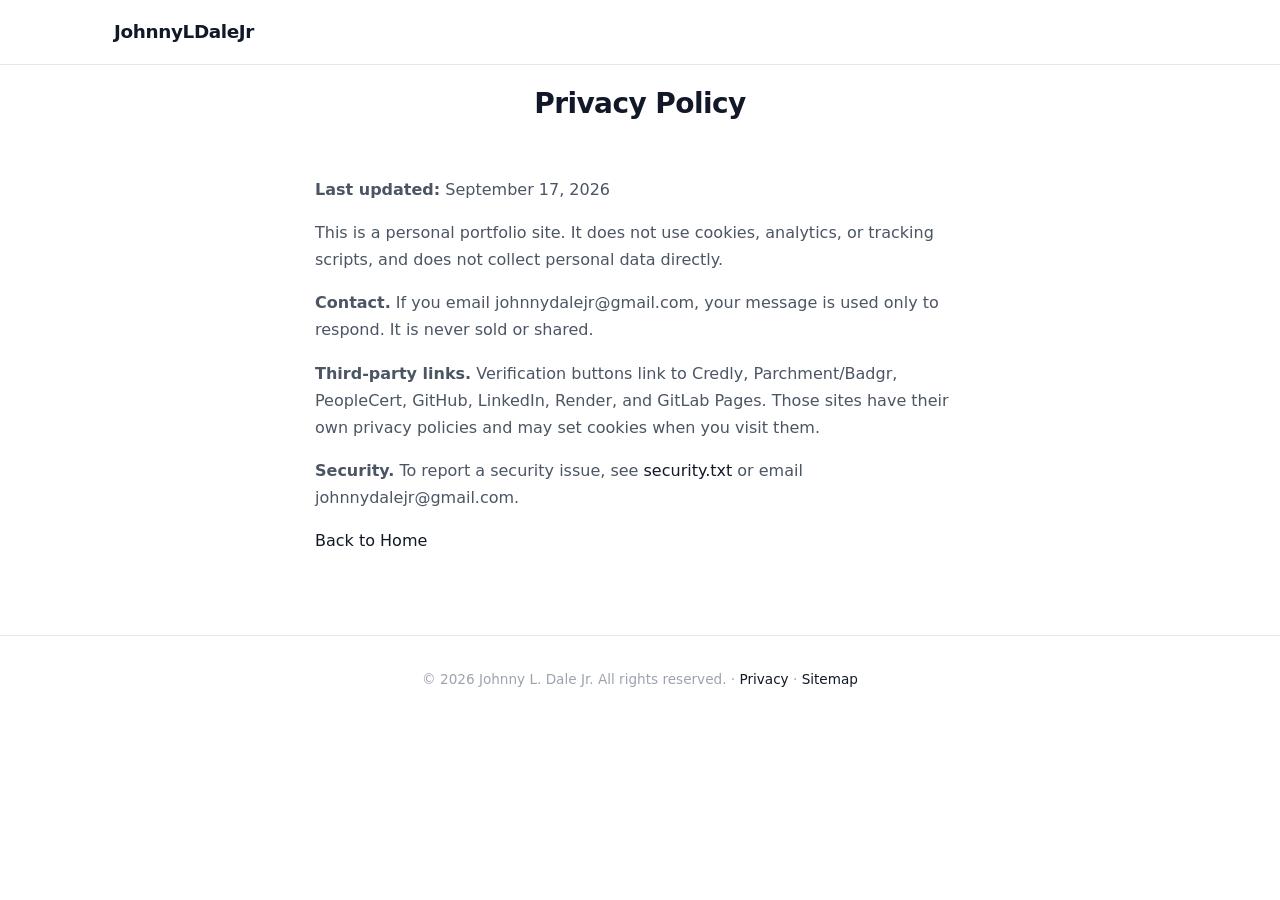
<file: privacy.html>
<!DOCTYPE html>
<html lang="en">
<head>
    <meta charset="UTF-8">
    <meta name="viewport" content="width=device-width, initial-scale=1.0">
    <meta name="description" content="Privacy Policy for johnnyldalejr.online — what data is collected (none) and third-party verification links.">
    <meta name="robots" content="index, follow">
    <link rel="canonical" href="https://www.johnnyldalejr.online/privacy.html">
    <title>Privacy Policy | Johnny L. Dale Jr.</title>
    <link rel="icon" type="image/svg+xml" href="assets/favicon.svg">
    <link rel="stylesheet" href="css/styles.css">
</head>
<body>
    <nav class="navbar" id="navbar">
        <div class="nav-container">
            <a href="/" class="nav-logo">JohnnyLDaleJr</a>
        </div>
    </nav>
    <main>
        <section class="section">
            <div class="container">
                <h1 class="section-title">Privacy Policy</h1>
                <div class="about-content" style="text-align: left;">
                    <div class="about-text">
                        <p><strong>Last updated:</strong> September 17, 2026</p>
                        <p>This is a personal portfolio site. It does not use cookies, analytics, or tracking scripts, and does not collect personal data directly.</p>
                        <p><strong>Contact.</strong> If you email johnnydalejr@gmail.com, your message is used only to respond. It is never sold or shared.</p>
                        <p><strong>Third-party links.</strong> Verification buttons link to Credly, Parchment/Badgr, PeopleCert, GitHub, LinkedIn, Render, and GitLab Pages. Those sites have their own privacy policies and may set cookies when you visit them.</p>
                        <p><strong>Security.</strong> To report a security issue, see <a href="/.well-known/security.txt">security.txt</a> or email johnnydalejr@gmail.com.</p>
                        <p><a href="/">Back to Home</a></p>
                    </div>
                </div>
            </div>
        </section>
    </main>
    <footer class="footer">
        <div class="container">
            <p>&copy; 2026 Johnny L. Dale Jr. All rights reserved. &middot; <a href="/privacy.html">Privacy</a> &middot; <a href="/sitemap.xml">Sitemap</a></p>
        </div>
    </footer>
</body>
</html>
</file>
<file: css/styles.css>
/* ========================================
   CSS Custom Properties (Theme)
   ======================================== */
:root {
    --bg-primary: #ffffff;
    --bg-secondary: #f8f9fa;
    --bg-tertiary: #f1f3f5;
    --text-primary: #111827;
    --text-secondary: #4b5563;
    --text-muted: #9ca3af;
    --accent: #2563eb;
    --accent-hover: #1d4ed8;
    --border: #e5e7eb;
    --card-bg: #ffffff;
    --card-border: #e5e7eb;

    --font-family: 'Inter', system-ui, -apple-system, sans-serif;
    --font-mono: 'SF Mono', 'Fira Code', monospace;

    --container-width: 800px;
    --section-padding: 80px 0;
    --transition: all 0.2s ease;
}

/* ========================================
   Reset & Base
   ======================================== */
*, *::before, *::after {
    margin: 0;
    padding: 0;
    box-sizing: border-box;
}

html {
    scroll-behavior: smooth;
    scroll-padding-top: 80px;
}

body {
    font-family: var(--font-family);
    background: var(--bg-primary);
    color: var(--text-primary);
    line-height: 1.7;
    -webkit-font-smoothing: antialiased;
    -moz-osx-font-smoothing: grayscale;
}

a {
    color: var(--text-primary);
    text-decoration: none;
    transition: var(--transition);
}

a:hover {
    color: var(--accent);
}

img {
    max-width: 100%;
    height: auto;
}

.container {
    max-width: var(--container-width);
    margin: 0 auto;
    padding: 0 24px;
}

/* ========================================
   Navigation
   ======================================== */
.navbar {
    position: fixed;
    top: 0;
    left: 0;
    right: 0;
    background: rgba(255, 255, 255, 0.85);
    backdrop-filter: blur(12px);
    -webkit-backdrop-filter: blur(12px);
    z-index: 1000;
    border-bottom: 1px solid var(--border);
    transition: var(--transition);
}

.nav-container {
    max-width: 1100px;
    margin: 0 auto;
    padding: 0 24px;
    display: flex;
    justify-content: space-between;
    align-items: center;
    height: 64px;
}

.nav-logo {
    font-size: 1.15rem;
    font-weight: 700;
    color: var(--text-primary);
    letter-spacing: -0.02em;
}

.nav-menu {
    display: flex;
    list-style: none;
    gap: 4px;
    background: var(--bg-tertiary);
    border: 1px solid var(--border);
    border-radius: 999px;
    padding: 4px 6px;
}

.nav-link {
    color: var(--text-secondary);
    padding: 8px 18px;
    border-radius: 999px;
    font-size: 0.9rem;
    font-weight: 500;
    transition: var(--transition);
    display: flex;
    align-items: center;
    gap: 6px;
}

.nav-link:hover {
    color: var(--text-primary);
}

.nav-link.active {
    color: var(--text-primary);
    background: var(--bg-primary);
    box-shadow: 0 1px 3px rgba(0, 0, 0, 0.06);
}

.nav-link i {
    font-size: 0.85rem;
}

.nav-social {
    display: flex;
    align-items: center;
    gap: 12px;
}

.nav-social a {
    color: var(--text-secondary);
    font-size: 1.2rem;
    display: flex;
    align-items: center;
    justify-content: center;
    width: 36px;
    height: 36px;
    border-radius: 50%;
    transition: var(--transition);
}

.nav-social a:hover {
    color: var(--text-primary);
    background: var(--bg-tertiary);
}

.nav-toggle {
    display: none;
    flex-direction: column;
    gap: 5px;
    background: none;
    border: none;
    cursor: pointer;
    padding: 5px;
}

.nav-toggle span {
    width: 22px;
    height: 2px;
    background: var(--text-primary);
    transition: var(--transition);
    border-radius: 1px;
}

/* ========================================
   Hero Section
   ======================================== */
.hero {
    min-height: 100vh;
    display: flex;
    flex-direction: column;
    justify-content: center;
    align-items: center;
    padding: 120px 24px 60px;
    text-align: center;
    position: relative;
    overflow: hidden;
}

.hero-bg {
    position: absolute;
    inset: 0;
    z-index: 0;
}

.hero-video {
    width: 100%;
    height: 100%;
    object-fit: cover;
    object-position: center;
}

.hero-overlay {
    position: absolute;
    inset: 0;
    background: rgba(255, 255, 255, 0.70);
}

.hero-content {
    position: relative;
    z-index: 1;
}

.hero-content {
    max-width: 700px;
}

.hero-greeting {
    font-size: 1rem;
    color: var(--text-secondary);
    margin-bottom: 16px;
    font-weight: 400;
}

.hero-name {
    font-size: 4.5rem;
    font-weight: 800;
    line-height: 1.05;
    margin-bottom: 16px;
    letter-spacing: -0.03em;
    color: var(--text-primary);
}

.hero-title {
    font-size: 1.5rem;
    color: var(--text-secondary);
    font-weight: 400;
    margin-bottom: 24px;
}

.hero-description {
    color: var(--text-secondary);
    font-size: 1.05rem;
    max-width: 520px;
    margin: 0 auto 40px;
    line-height: 1.7;
}

.hero-buttons {
    display: flex;
    gap: 12px;
    justify-content: center;
    flex-wrap: wrap;
}

/* ========================================
   Buttons
   ======================================== */
.btn {
    display: inline-flex;
    align-items: center;
    gap: 8px;
    padding: 12px 28px;
    border-radius: 999px;
    font-weight: 500;
    font-size: 0.95rem;
    cursor: pointer;
    transition: var(--transition);
    border: 1px solid transparent;
    text-align: center;
    font-family: var(--font-family);
}

.btn i {
    font-size: 0.9rem;
}

.btn-primary {
    background: var(--accent);
    color: #ffffff;
    border-color: var(--accent);
}

.btn-primary:hover {
    background: var(--accent-hover);
    border-color: var(--accent-hover);
    color: #ffffff;
    transform: translateY(-1px);
    box-shadow: 0 4px 12px rgba(37, 99, 235, 0.25);
}

.btn-outline {
    background: transparent;
    color: var(--text-primary);
    border-color: var(--border);
}

.btn-outline:hover {
    border-color: var(--text-primary);
    color: var(--text-primary);
    transform: translateY(-1px);
}

.btn-full {
    width: 100%;
    justify-content: center;
}

/* ========================================
   Sections
   ======================================== */
.section {
    padding: var(--section-padding);
}

.section-title {
    font-size: 1.75rem;
    font-weight: 700;
    text-align: center;
    margin-bottom: 48px;
    letter-spacing: -0.02em;
}

/* ========================================
   About Section
   ======================================== */
.about-content {
    max-width: 650px;
    margin: 0 auto;
    text-align: center;
}

.about-text p {
    color: var(--text-secondary);
    margin-bottom: 16px;
    font-size: 1rem;
}

.about-text p:last-child {
    margin-bottom: 0;
}

/* ========================================
   Skills Section
   ======================================== */

.skills-heading {
    font-size: 1.1rem;
    color: var(--text-primary);
    margin-bottom: 20px;
    text-align: center;
    font-weight: 600;
}

.skills-section {
    margin-top: 48px;
    padding-top: 32px;
    border-top: 1px solid var(--border);
}

/* ========================================
   Timeline
   ======================================== */
.timeline {
    position: relative;
    max-width: 700px;
    margin: 0 auto;
    padding-left: 32px;
}

.timeline::before {
    content: '';
    position: absolute;
    left: 7px;
    top: 8px;
    bottom: 8px;
    width: 2px;
    background: var(--border);
}

.timeline-item {
    position: relative;
    margin-bottom: 32px;
}

.timeline-item:last-child {
    margin-bottom: 0;
}

.timeline-dot {
    position: absolute;
    left: -28px;
    top: 8px;
    width: 12px;
    height: 12px;
    background: var(--accent);
    border-radius: 50%;
    border: 3px solid var(--bg-primary);
    box-shadow: 0 0 0 2px var(--accent);
}

.timeline-content {
    background: var(--card-bg);
    padding: 24px 56px 24px 24px;
    border-radius: 12px;
    border: 1px solid var(--card-border);
    transition: var(--transition);
    position: relative;
    overflow: hidden;
}

.timeline-content:hover {
    border-color: var(--accent);
    box-shadow: 0 2px 8px rgba(37, 99, 235, 0.08);
}

.timeline-tab {
    position: absolute;
    top: 0;
    right: 0;
    bottom: 0;
    width: 40px;
    background: var(--bg-tertiary);
    border-left: 1px solid var(--card-border);
    display: flex;
    align-items: center;
    justify-content: center;
    writing-mode: vertical-rl;
    text-orientation: mixed;
    font-size: 0.75rem;
    font-weight: 600;
    color: var(--accent);
    letter-spacing: 0.5px;
    padding: 16px 8px;
}

.timeline-header {
    display: flex;
    justify-content: space-between;
    align-items: start;
    margin-bottom: 6px;
    flex-wrap: wrap;
    gap: 6px;
}

.timeline-header h3 {
    font-size: 1.1rem;
    color: var(--text-primary);
    font-weight: 600;
}

.timeline-date {
    color: var(--accent);
    font-size: 0.85rem;
    font-weight: 500;
    white-space: nowrap;
}

.timeline-content h4 {
    color: var(--text-secondary);
    font-weight: 500;
    margin-bottom: 8px;
    font-size: 0.95rem;
}

.timeline-content p {
    color: var(--text-secondary);
    margin-bottom: 12px;
    font-size: 0.9rem;
    line-height: 1.6;
}

.timeline-tags {
    display: flex;
    flex-wrap: wrap;
    gap: 6px;
    list-style: none;
}

.timeline-tags li {
    background: var(--bg-tertiary);
    color: var(--text-secondary);
    padding: 3px 10px;
    border-radius: 6px;
    font-size: 0.8rem;
    font-weight: 500;
}

/* ========================================
   Education Section
   ======================================== */
.credentials-grid {
    display: flex;
    flex-wrap: wrap;
    justify-content: center;
    gap: 16px;
    max-width: 900px;
    margin: 0 auto;
}

.credential-badge {
    display: flex;
    align-items: center;
    gap: 12px;
    padding: 14px 20px;
    background: var(--bg-secondary);
    border: 1px solid var(--border);
    border-radius: 12px;
    color: var(--text-primary);
    font-size: 0.9rem;
    font-weight: 500;
    transition: var(--transition);
    white-space: nowrap;
}

.credential-badge:hover {
    border-color: var(--accent);
    background: var(--bg-primary);
    color: var(--accent);
    box-shadow: 0 2px 8px rgba(37, 99, 235, 0.08);
    transform: translateY(-2px);
}

.credential-icon {
    width: 36px;
    height: 36px;
    display: flex;
    align-items: center;
    justify-content: center;
    background: var(--bg-primary);
    border: 1px solid var(--border);
    border-radius: 8px;
    font-size: 1.1rem;
    color: var(--text-secondary);
    flex-shrink: 0;
}

.credential-badge:hover .credential-icon {
    color: var(--accent);
    border-color: var(--accent);
}

button.credential-badge {
    font-family: var(--font-family);
    cursor: pointer;
}

@media (max-width: 600px) {
    .credentials-grid {
        gap: 10px;
    }

    .credential-badge {
        padding: 10px 14px;
        font-size: 0.82rem;
    }

    .credential-icon {
        width: 30px;
        height: 30px;
        font-size: 0.95rem;
    }
}

/* ========================================
   Animations
   ======================================== */
.projects-container {
    max-width: 960px;
}

.featured-project {
    display: grid;
    grid-template-columns: 1fr 1fr;
    gap: 0;
    background: #1a1f36;
    border-radius: 16px;
    overflow: hidden;
    margin-bottom: 24px;
}

.featured-project-visual {
    padding: 40px;
    display: flex;
    align-items: center;
    justify-content: center;
}

.featured-project-img {
    width: 100%;
    height: 100%;
    object-fit: cover;
    border-radius: 12px;
}

.featured-placeholder {
    width: 100%;
    height: 220px;
    background: rgba(255, 255, 255, 0.08);
    border-radius: 12px;
    display: flex;
    align-items: center;
    justify-content: center;
    color: rgba(255, 255, 255, 0.4);
    font-size: 1.2rem;
    font-weight: 600;
    border: 2px dashed rgba(255, 255, 255, 0.15);
}

.featured-project-content {
    padding: 40px 40px 40px 0;
    display: flex;
    flex-direction: column;
    justify-content: center;
}

.featured-project-content h3 {
    font-size: 1.5rem;
    font-weight: 700;
    color: #ffffff;
    margin-bottom: 12px;
}

.featured-project-content p {
    color: rgba(255, 255, 255, 0.7);
    font-size: 0.95rem;
    line-height: 1.7;
    margin-bottom: 24px;
}

.featured-project-links {
    display: flex;
    gap: 12px;
}

.featured-project .btn-primary {
    background: var(--accent);
    color: #ffffff;
}

.projects-grid {
    display: grid;
    grid-template-columns: repeat(3, 1fr);
    gap: 20px;
}

.project-card-simple {
    background: var(--card-bg);
    border: 1px solid var(--card-border);
    border-radius: 12px;
    padding: 28px 24px;
    transition: var(--transition);
    display: flex;
    flex-direction: column;
}

.project-card-simple:hover {
    border-color: var(--accent);
    box-shadow: 0 2px 8px rgba(37, 99, 235, 0.08);
}

.project-card-simple h3 {
    font-size: 1.05rem;
    font-weight: 600;
    margin-bottom: 8px;
}

.project-card-simple p {
    color: var(--text-secondary);
    font-size: 0.88rem;
    line-height: 1.6;
    margin-bottom: 16px;
    flex: 1;
}

.project-link-simple {
    display: inline-flex;
    align-items: center;
    gap: 6px;
    color: var(--text-primary);
    font-size: 0.9rem;
    font-weight: 600;
    transition: var(--transition);
}

.project-link-simple:hover {
    color: var(--accent);
}

.project-link-simple i {
    font-size: 0.8rem;
}

@media (max-width: 768px) {
    .featured-project {
        grid-template-columns: 1fr;
    }

    .featured-project-content {
        padding: 0 32px 32px;
    }

    .featured-project-visual {
        padding: 32px 32px 0;
    }

    .projects-grid {
        grid-template-columns: 1fr;
    }
}

/* ========================================
   Contact Section
   ======================================== */
.contact-cta {
    text-align: center;
    max-width: 700px;
    margin: 0 auto;
}

.contact-cta h2 {
    font-size: 3.5rem;
    font-weight: 800;
    letter-spacing: -0.03em;
    margin-bottom: 20px;
    color: var(--text-primary);
}

.contact-cta p {
    color: var(--text-secondary);
    font-size: 1.05rem;
    line-height: 1.7;
    margin-bottom: 32px;
}

/* ========================================
   Footer
   ======================================== */
.footer {
    padding: 32px 0;
    border-top: 1px solid var(--border);
    text-align: center;
}

.footer p {
    color: var(--text-muted);
    font-size: 0.85rem;
}

/* ========================================
   Animations
   ======================================== */
.fade-in {
    opacity: 0;
    transform: translateY(20px);
    transition: opacity 0.5s ease, transform 0.5s ease;
}

.fade-in.visible {
    opacity: 1;
    transform: translateY(0);
}

/* ========================================
   Mobile Navigation
   ======================================== */
.nav-toggle.active span:nth-child(1) {
    transform: rotate(45deg) translate(5px, 5px);
}

.nav-toggle.active span:nth-child(2) {
    opacity: 0;
}

.nav-toggle.active span:nth-child(3) {
    transform: rotate(-45deg) translate(5px, -5px);
}

/* ========================================
   Modal
   ======================================== */
.modal {
    display: none;
    position: fixed;
    inset: 0;
    z-index: 2000;
    align-items: center;
    justify-content: center;
    padding: 24px;
}

.modal.active {
    display: flex;
}

.modal-overlay {
    position: absolute;
    inset: 0;
    background: rgba(0, 0, 0, 0.55);
    backdrop-filter: blur(4px);
    -webkit-backdrop-filter: blur(4px);
}

.modal-content {
    position: relative;
    background: var(--bg-primary);
    border-radius: 16px;
    padding: 32px;
    max-width: 700px;
    width: 100%;
    max-height: 90vh;
    overflow-y: auto;
    text-align: center;
    box-shadow: 0 20px 60px rgba(0, 0, 0, 0.2);
    opacity: 0;
    transform: scale(0.95);
    transition: opacity 0.3s ease, transform 0.3s ease;
    z-index: 1;
}

.modal.active .modal-content {
    opacity: 1;
    transform: scale(1);
}

.modal-close {
    position: absolute;
    top: 16px;
    right: 20px;
    background: none;
    border: none;
    font-size: 2rem;
    line-height: 1;
    color: var(--text-secondary);
    cursor: pointer;
    transition: var(--transition);
}

.modal-close:hover {
    color: var(--text-primary);
}

.modal-content h3 {
    font-size: 1.4rem;
    font-weight: 700;
    margin-bottom: 4px;
}

.modal-content p {
    color: var(--text-secondary);
    font-size: 0.9rem;
    margin-bottom: 20px;
}

.modal-img {
    width: 100%;
    height: auto;
    border-radius: 8px;
    border: 1px solid var(--border);
}

.modal-iframe {
    width: 100%;
    height: 60vh;
    min-height: 400px;
    border: 1px solid var(--border);
    border-radius: 8px;
    background: #ffffff;
}

.credential-modal-img {
    max-width: 320px;
    margin: 0 auto;
    display: block;
}

.modal-open-link {
    margin-top: 20px;
}

/* ========================================
   Responsive Design
   ======================================== */
@media (max-width: 1024px) {
    .hero-video {
        object-position: 20% center;
    }
}

@media (max-width: 768px) {
    :root {
        --section-padding: 60px 0;
    }

    .nav-toggle {
        display: flex;
    }

    .nav-menu {
        position: fixed;
        top: 64px;
        left: 0;
        right: 0;
        background: var(--bg-primary);
        flex-direction: column;
        padding: 16px;
        border-radius: 0;
        border-bottom: 1px solid var(--border);
        transform: translateY(-100%);
        opacity: 0;
        visibility: hidden;
        transition: var(--transition);
    }

    .nav-menu.active {
        transform: translateY(0);
        opacity: 1;
        visibility: visible;
    }

    .nav-social {
        display: flex;
        position: static;
        transform: none;
        background: none;
        backdrop-filter: none;
        -webkit-backdrop-filter: none;
        border: none;
        border-radius: 0;
        padding: 0;
        gap: 10px;
        z-index: auto;
        box-shadow: none;
        margin-left: 0;
        margin-right: 0;
        order: 1;
    }

    .nav-toggle {
        order: 2;
    }

    .hero-video {
        object-position: 20% center;
    }

    .hero-name {
        font-size: 2.8rem;
    }

    .hero-title {
        font-size: 1.2rem;
    }

    .section-title {
        font-size: 1.5rem;
    }

    .projects-grid {
        grid-template-columns: 1fr;
    }

    .education-grid {
        grid-template-columns: 1fr;
    }

    .contact-cta h2 {
        font-size: 2.2rem;
    }

    .contact-cta p {
        font-size: 0.95rem;
    }

    .timeline-tab {
        width: 32px;
        font-size: 0.65rem;
    }

    .timeline-content {
        padding: 20px 44px 20px 20px;
    }
}

@media (max-width: 480px) {
    .timeline-tab {
        display: none;
    }

    .timeline-content {
        padding: 20px;
    }

    .hero-name {
        font-size: 2.2rem;
    }

    .hero-buttons {
        flex-direction: column;
        align-items: center;
    }

    .btn {
        width: 100%;
        justify-content: center;
    }
}
</file>
